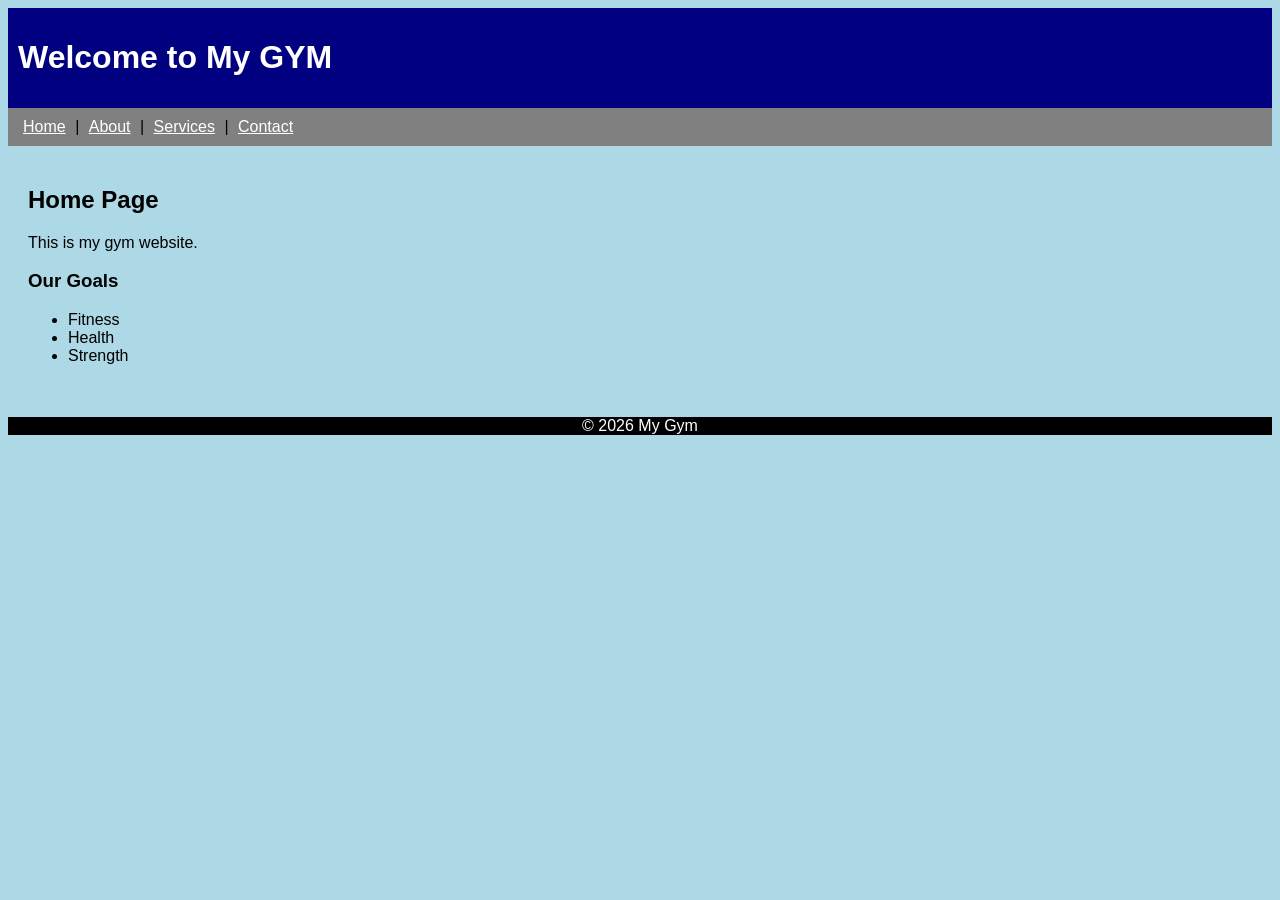
<file: index.html>
<!DOCTYPE html>
<html>
  <head>
    <title>my website-Home</title>
     <link rel="stylesheet" href="style.css">
  </head>
<body style="font-family: Arial; background-color: lightblue;">

<header style="background: navy; color: white; padding: 10px;">
    <h1>Welcome to My GYM</h1>
</header>

<nav style="background: gray; padding: 10px;">
    <a href="index.html">Home</a> |
    <a href="about.html">About</a> |
    <a href="services.html">Services</a> |
    <a href="contact.html">Contact</a>
</nav>

<main style="padding: 20px;">
    <h2>Home Page</h2>
    <p>This is my gym website.</p>

    <h3>Our Goals</h3>
    <ul>
        <li>Fitness</li>
        <li>Health</li>
        <li>Strength</li>
    </ul>
</main>

<footer style="background: black; color: white; text-align: center;">
    <p>© 2026 My Gym</p>
</footer>

</body>
</html>
</file>
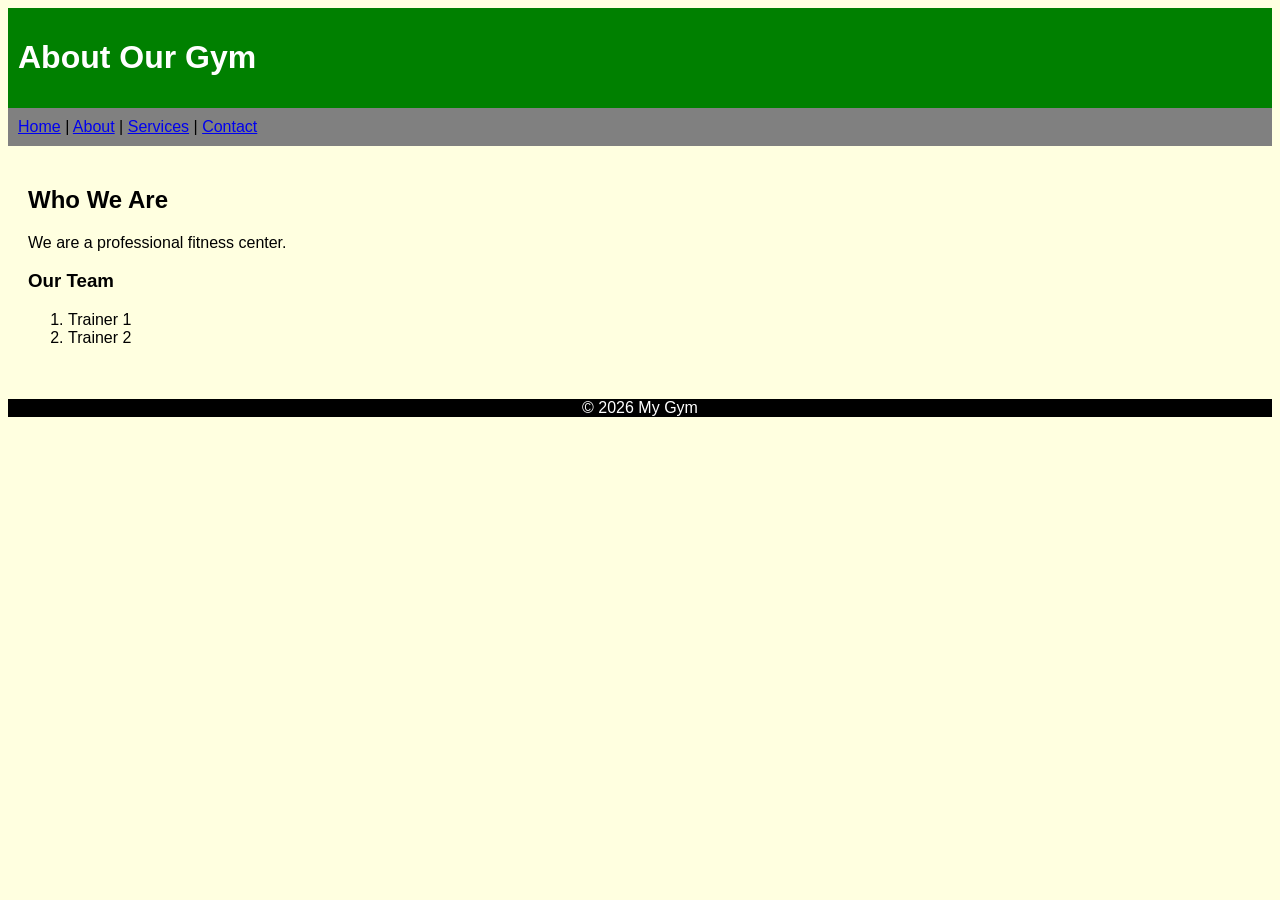
<file: about.html>
<!DOCTYPE html>
<html>
<head>
    <title>About</title>

    <style>
        body { font-family: Arial; background: lightyellow; }
        header { background: green; color: white; padding: 10px; }
        nav { background: gray; padding: 10px; }
        main { padding: 20px; }
        footer { background: black; color: white; text-align: center; }
    </style>

</head>
<body>

<header>
    <h1>About Our Gym</h1>
</header>

<nav>
    <a href="index.html">Home</a> |
    <a href="about.html">About</a> |
    <a href="services.html">Services</a> |
    <a href="contact.html">Contact</a>
</nav>

<main>
    <h2>Who We Are</h2>
    <p>We are a professional fitness center.</p>

    <h3>Our Team</h3>
    <ol>
        <li>Trainer 1</li>
        <li>Trainer 2</li>
    </ol>
</main>

<footer>
    <p>© 2026 My Gym</p>
</footer>

</body>
</html>
</file>
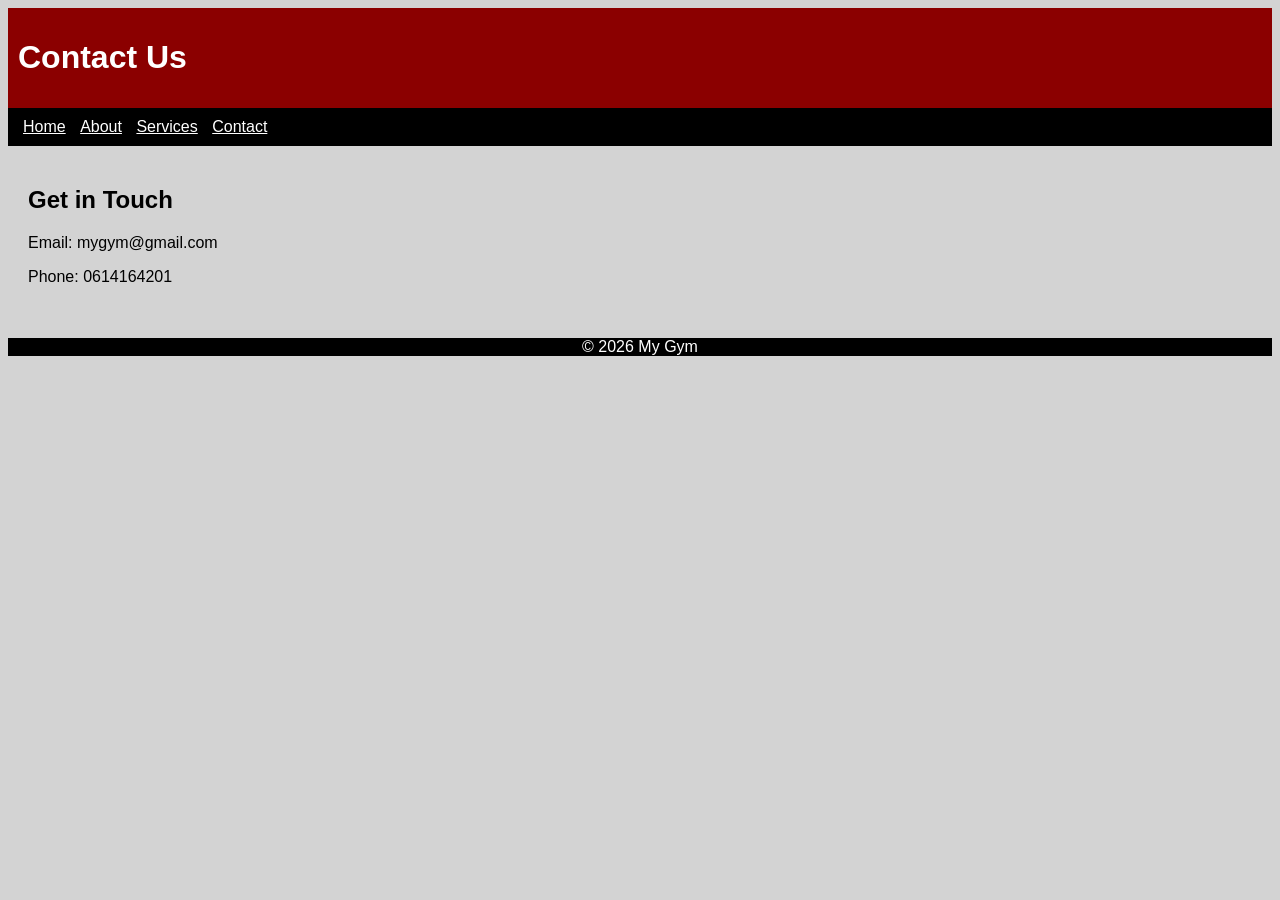
<file: contact.html>
<!DOCTYPE html>
<html>
<head>
    <title>Contact</title>
    <link rel="stylesheet" href="style.css">
</head>
<body>

<header>
    <h1>Contact Us</h1>
</header>

<nav>
    <a href="index.html">Home</a>
    <a href="about.html">About</a>
    <a href="services.html">Services</a>
    <a href="contact.html">Contact</a>
</nav>

<main>
    <h2>Get in Touch</h2>
    <p>Email: mygym@gmail.com</p>
    <p>Phone: 0614164201</p>
</main>

<footer>
    <p>© 2026 My Gym</p>
</footer>

</body>
</html>
</file>
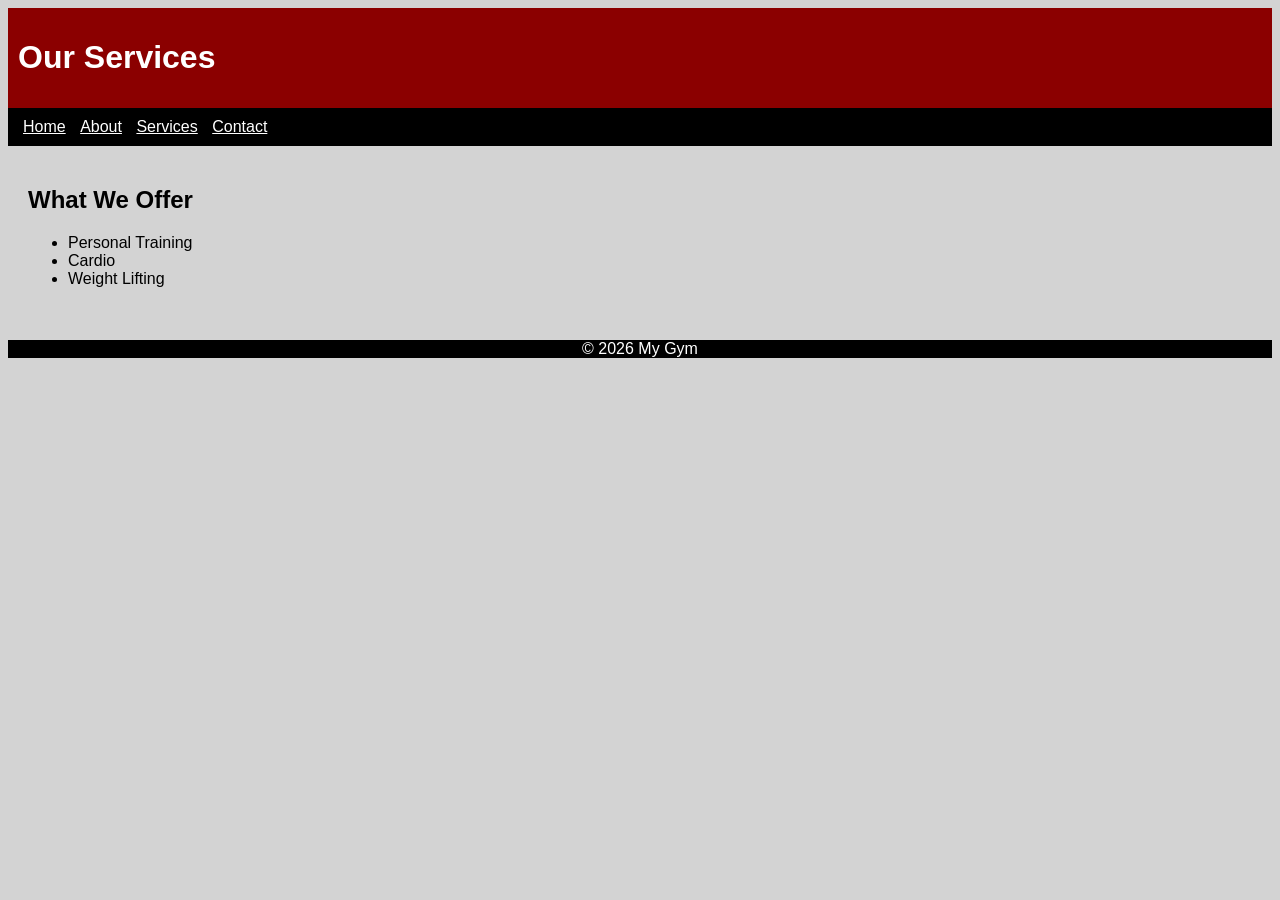
<file: services.html>
<!DOCTYPE html>
<html>
<head>
    <title>Services</title>
     <link rel="stylesheet" href="style.css">
</head>
<body>

<header>
    <h1>Our Services</h1>
</header>

<nav>
    <a href="index.html">Home</a>
    <a href="about.html">About</a>
    <a href="services.html">Services</a>
    <a href="contact.html">Contact</a>
</nav>

<main>
    <h2>What We Offer</h2>
    <ul>
        <li>Personal Training</li>
        <li>Cardio</li>
        <li>Weight Lifting</li>
    </ul>
</main>

<footer>
    <p>© 2026 My Gym</p>
</footer>

</body>
</html>
</file>
<file: style.css>
body {
    font-family: Arial;
    background-color: lightgray;
}

header {
    background: darkred;
    color: white;
    padding: 10px;
}

nav {
    background: black;
    padding: 10px;
}

nav a {
    color: white;
    margin: 5px;
}

main {
    padding: 20px;
}

footer {
    background: black;
    color: white;
    text-align: center;
}
</file>
